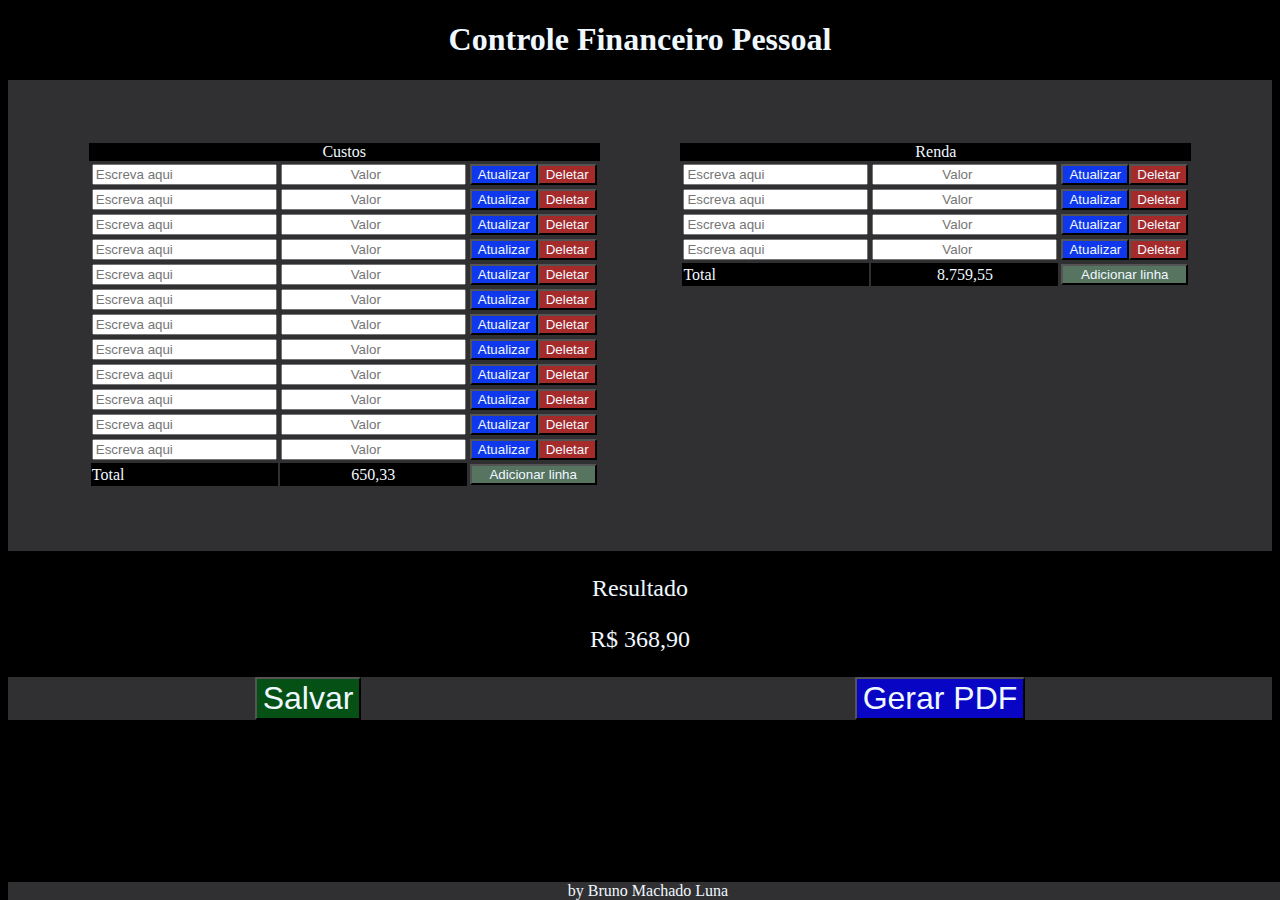
<file: index.html>
<!DOCTYPE html>
<html lang="pt-br">
<head>
    <meta charset="UTF-8">
    <meta name="viewport" content="width=device-width, initial-scale=1.0">
    <title>Controle Financeiro Pessoal</title>
    <link rel="stylesheet" href="style.css">
</head>
<body>
    <h1 id="titulo-principal">Controle Financeiro Pessoal</h1>

    <div class="tabelas-conteiner">    
        <div class="tabela-custos">
            <form action="">
                <table>
                    <caption id="titulo-tabela-custos">Custos</caption>
                    <tr>
                        <td><input type="text" name="descricao" placeholder="Escreva aqui"></td>
                        <td><input type="number" name="valor" placeholder="Valor"></td>
                        <td><button class="botao-atualizar">Atualizar</button><button class="botao-deletar">Deletar</button></td>
                    </tr>
                    <tr>
                        <td><input type="text" name="descricao" placeholder="Escreva aqui"></td>
                        <td><input type="number" name="valor" placeholder="Valor"></td>
                        <td><button class="botao-atualizar">Atualizar</button><button class="botao-deletar">Deletar</button></td>
                    </tr>
                    <tr>
                        <td><input type="text" name="descricao" placeholder="Escreva aqui"></td>
                        <td><input type="number" name="valor" placeholder="Valor"></td>
                        <td><button class="botao-atualizar">Atualizar</button><button class="botao-deletar">Deletar</button></td>
                    </tr>
                    <tr>
                        <td><input type="text" name="descricao" placeholder="Escreva aqui"></td>
                        <td><input type="number" name="valor" placeholder="Valor"></td>
                        <td><button class="botao-atualizar">Atualizar</button><button class="botao-deletar">Deletar</button></td>
                    </tr>                
                    <tr>
                        <td><input type="text" name="descricao" placeholder="Escreva aqui"></td>
                        <td><input type="number" name="valor" placeholder="Valor"></td>
                        <td><button class="botao-atualizar">Atualizar</button><button class="botao-deletar">Deletar</button></td>
                    </tr>                
                    <tr>
                        <td><input type="text" name="descricao" placeholder="Escreva aqui"></td>
                        <td><input type="number" name="valor" placeholder="Valor"></td>
                        <td><button class="botao-atualizar">Atualizar</button><button class="botao-deletar">Deletar</button></td>
                    </tr>                
                    <tr>
                        <td><input type="text" name="descricao" placeholder="Escreva aqui"></td>
                        <td><input type="number" name="valor" placeholder="Valor"></td>
                        <td><button class="botao-atualizar">Atualizar</button><button class="botao-deletar">Deletar</button></td>
                    </tr>                
                    <tr>
                        <td><input type="text" name="descricao" placeholder="Escreva aqui"></td>
                        <td><input type="number" name="valor" placeholder="Valor"></td>
                        <td><button class="botao-atualizar">Atualizar</button><button class="botao-deletar">Deletar</button></td>
                    </tr>                
                    <tr>
                        <td><input type="text" name="descricao" placeholder="Escreva aqui"></td>
                        <td><input type="number" name="valor" placeholder="Valor"></td>
                        <td><button class="botao-atualizar">Atualizar</button><button class="botao-deletar">Deletar</button></td>
                    </tr>                
                    <tr>
                        <td><input type="text" name="descricao" placeholder="Escreva aqui"></td>
                        <td><input type="number" name="valor" placeholder="Valor"></td>
                        <td><button class="botao-atualizar">Atualizar</button><button class="botao-deletar">Deletar</button></td>
                    </tr>
                    <tr>
                        <td><input type="text" name="descricao" placeholder="Escreva aqui"></td>
                        <td><input type="number" name="valor" placeholder="Valor"></td>
                        <td><button class="botao-atualizar">Atualizar</button><button class="botao-deletar">Deletar</button></td>
                    </tr>                
                    <tr>
                        <td><input type="text" name="descricao" placeholder="Escreva aqui"></td>
                        <td><input type="number" name="valor" placeholder="Valor"></td>
                        <td><button class="botao-atualizar">Atualizar</button><button class="botao-deletar">Deletar</button></td>
                    </tr>
                    <tfoot>
                        <tr>
                            <td id="total-custo-texto">Total</td>
                            <td id="total-custo">650,33</td>
                            <td><button id="adicionar-linha-custos">Adicionar linha</button></td>
                        </tr>  
                    </tfoot>  
                </table>
            </form>
        </div>

        <div class="tabela-renda">
            <form action="">
                <table>
                    <caption id="titulo-tabela-renda">Renda</caption>
                    <tr>
                        <td><input type="text" name="descricao" placeholder="Escreva aqui"></td>
                        <td><input type="number" name="valor" placeholder="Valor"></td>
                        <td><button class="botao-atualizar">Atualizar</button><button class="botao-deletar">Deletar</button></td>
                    </tr>
                    <tr>
                        <td><input type="text" name="descricao" placeholder="Escreva aqui"></td>
                        <td><input type="number" name="valor" placeholder="Valor"></td>
                        <td><button class="botao-atualizar">Atualizar</button><button class="botao-deletar">Deletar</button></td>
                    </tr>
                    <tr>
                        <td><input type="text" name="descricao" placeholder="Escreva aqui"></td>
                        <td><input type="number" name="valor" placeholder="Valor"></td>
                        <td><button class="botao-atualizar">Atualizar</button><button class="botao-deletar">Deletar</button></td>
                    </tr>
                    <tr>
                        <td><input type="text" name="descricao" placeholder="Escreva aqui"></td>
                        <td><input type="number" name="valor" placeholder="Valor"></td>
                        <td><button class="botao-atualizar">Atualizar</button><button class="botao-deletar">Deletar</button></td>
                    </tr>     
                    <tfoot>
                        <tr>
                            <td id="total-renda-texto">Total</td>
                            <td id="total-renda">8.759,55</td>
                            <td><button id="adicionar-linha-renda">Adicionar linha</button></td>
                        </tr>  
                    </tfoot>                    
                </table>
            </form>
        </div>
    </div>

    <div id="resultado">
        <p id="resultado-texto">Resultado</p>
        <p id="valor-total">R$ 368,90</p>
    </div>
    <div class="botoes-conteiners">
        <div id="div-salvar"><button id="button-salvar">Salvar</button></div>
        <div id="div-gerar-pdf"><button id="button-gerar-pdf">Gerar PDF</button></div>
    </div>

    <footer id="rodape">by Bruno Machado Luna</footer>
</body>
</html>
</file>
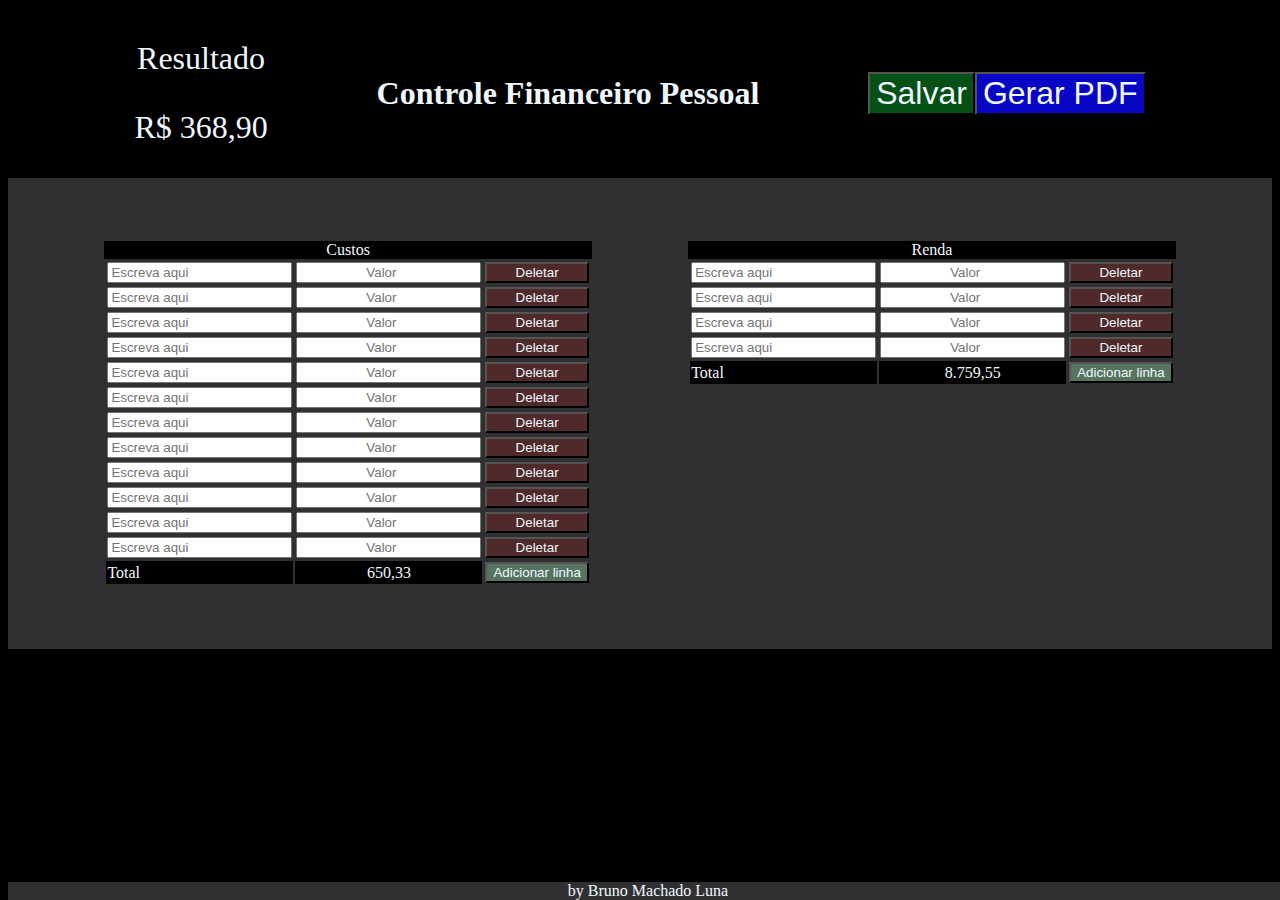
<file: frontend/index.html>
<!DOCTYPE html>
<html lang="pt-br">
<head>
    <meta charset="UTF-8">
    <meta name="viewport" content="width=device-width, initial-scale=1.0">
    <title>Controle Financeiro Pessoal</title>
    <link rel="stylesheet" href="./style.css">
</head>
<body>
    <div id="secao-superior">
        <h1 id="titulo-principal">Controle Financeiro Pessoal</h1>
        <div id="resultado">
            <p id="resultado-texto">Resultado</p>
            <p id="valor-total">R$ 368,90</p>
        </div>
        <div class="botoes-conteiners">
            <div id="div-salvar"><button id="button-salvar">Salvar</button></div>
            <div id="div-gerar-pdf"><button id="button-gerar-pdf">Gerar PDF</button></div>
        </div>
    </div>

<div class="tabelas-conteiner">
    </div>

    <div class="tabelas-conteiner">    
        <div class="tabela-custos">
            <form action="">
               <table id="table-tabela-custos">
                    <caption id="titulo-tabela-custos">Custos</caption>
                    <tbody id="corpo-tabela-custos">
                        <tr>
                            <td><input type="text" name="descricao" placeholder="Escreva aqui"></td>
                            <td><input type="number" name="valor" placeholder="Valor"></td>
                            <td><button class="botao-deletar">Deletar</button></td>
                        </tr>
                        <tr>
                            <td><input type="text" name="descricao" placeholder="Escreva aqui"></td>
                            <td><input type="number" name="valor" placeholder="Valor"></td>
                            <td><button class="botao-deletar">Deletar</button></td>
                        </tr>
                        <tr>
                            <td><input type="text" name="descricao" placeholder="Escreva aqui"></td>
                            <td><input type="number" name="valor" placeholder="Valor"></td>
                            <td><button class="botao-deletar">Deletar</button></td>
                        </tr>
                        <tr>
                            <td><input type="text" name="descricao" placeholder="Escreva aqui"></td>
                            <td><input type="number" name="valor" placeholder="Valor"></td>
                           <td><button class="botao-deletar">Deletar</button></td>
                        </tr>
                        <tr>
                            <td><input type="text" name="descricao" placeholder="Escreva aqui"></td>
                            <td><input type="number" name="valor" placeholder="Valor"></td>
                            <td><button class="botao-deletar">Deletar</button></td>
                        </tr>
                        <tr>
                            <td><input type="text" name="descricao" placeholder="Escreva aqui"></td>
                            <td><input type="number" name="valor" placeholder="Valor"></td>
                           <td><button class="botao-deletar">Deletar</button></td>
                        </tr>
                        <tr>
                            <td><input type="text" name="descricao" placeholder="Escreva aqui"></td>
                            <td><input type="number" name="valor" placeholder="Valor"></td>
                           <td><button class="botao-deletar">Deletar</button></td>
                        </tr>
                        <tr>
                            <td><input type="text" name="descricao" placeholder="Escreva aqui"></td>
                            <td><input type="number" name="valor" placeholder="Valor"></td>
                            <td><button class="botao-deletar">Deletar</button></td>
                        </tr>
                        <tr>
                            <td><input type="text" name="descricao" placeholder="Escreva aqui"></td>
                            <td><input type="number" name="valor" placeholder="Valor"></td>
                            <td><button class="botao-deletar">Deletar</button></td>
                        </tr>
                        <tr>
                            <td><input type="text" name="descricao" placeholder="Escreva aqui"></td>
                            <td><input type="number" name="valor" placeholder="Valor"></td>
                            <td><button class="botao-deletar">Deletar</button></td>
                        </tr>
                        <tr>
                            <td><input type="text" name="descricao" placeholder="Escreva aqui"></td>
                            <td><input type="number" name="valor" placeholder="Valor"></td>
                           <td><button class="botao-deletar">Deletar</button></td>
                        </tr>
                        <tr>
                            <td><input type="text" name="descricao" placeholder="Escreva aqui"></td>
                            <td><input type="number" name="valor" placeholder="Valor"></td>
                            <td><button class="botao-deletar">Deletar</button></td>
                        </tr>
                    </tbody>
                    <tfoot>
                        <tr id="linha-total-custos">
                            <td id="total-custo-texto">Total</td>
                            <td id="total-custo">650,33</td>
                            <td><button id="adicionar-linha-custos">Adicionar linha</button></td>
                        </tr>
                    </tfoot>
                </table>
            </form>
        </div>

        <div class="tabela-renda">
            <form action="">
                <table id="table-tabela-renda">
                    <caption id="titulo-tabela-renda">Renda</caption>
                    <tbody id="corpo-tabela-renda">
                        <tr>
                            <td><input type="text" name="descricao" placeholder="Escreva aqui"></td>
                            <td><input type="number" name="valor" placeholder="Valor"></td>
                            <td><button class="botao-deletar">Deletar</button></td>
                        </tr>
                        <tr>
                            <td><input type="text" name="descricao" placeholder="Escreva aqui"></td>
                            <td><input type="number" name="valor" placeholder="Valor"></td>
                            <td><button class="botao-deletar">Deletar</button></td>
                        </tr>
                        <tr>
                            <td><input type="text" name="descricao" placeholder="Escreva aqui"></td>
                            <td><input type="number" name="valor" placeholder="Valor"></td>
                            <td><button class="botao-deletar">Deletar</button></td>
                        </tr>
                        <tr>
                            <td><input type="text" name="descricao" placeholder="Escreva aqui"></td>
                            <td><input type="number" name="valor" placeholder="Valor"></td>
                            <td><button class="botao-deletar">Deletar</button></td>
                        </tr>
                    </tbody>
                    <tfoot>
                        <tr id="linha-total-renda">
                            <td id="total-renda-texto">Total</td>
                            <td id="total-renda">8.759,55</td>
                            <td><button id="adicionar-linha-renda">Adicionar linha</button></td>
                        </tr>
                    </tfoot>
                </table>
            </form>
        </div>
    </div>

    
    <footer id="rodape">by Bruno Machado Luna</footer>
    <script src="./script.js"></script>
</body>
</html>
</file>
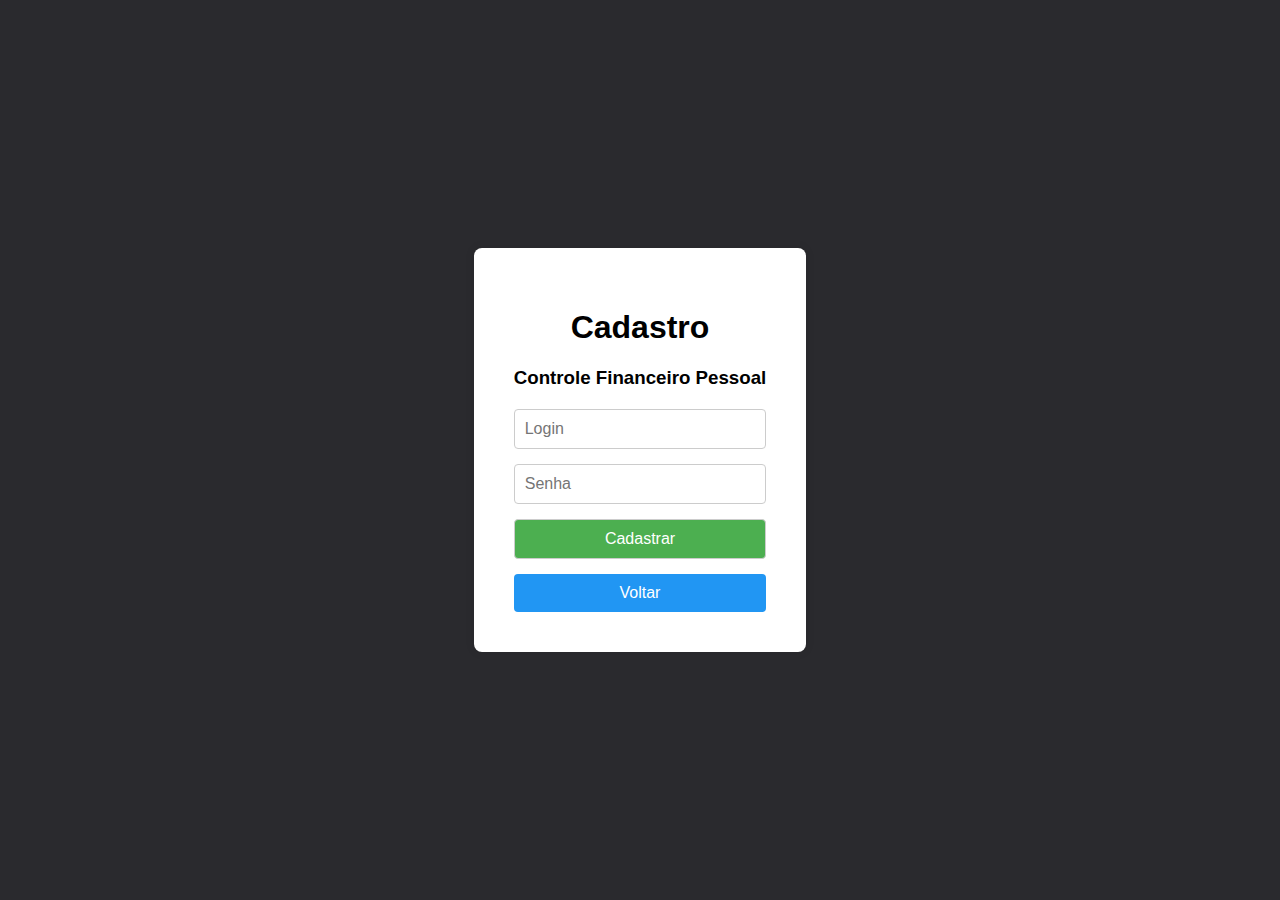
<file: frontend/login/cadastro.html>
<!DOCTYPE html>
<html lang="pt-br">
<head>
    <meta charset="UTF-8">
    <meta name="viewport" content="width=device-width, initial-scale=1.0">
    <title>Cadastro-CFP</title>
    <link rel="stylesheet" href="./cadastro.css">
</head>
<body>
    <div class="container">
        <h1>Cadastro</h1>   
        <h3>Controle Financeiro Pessoal</h3>     

        <form id="form-cadastro" class="form-cadastro">
            <input type="text" name="cadastro" placeholder="Login" required>
            <input type="password" name="senha" placeholder="Senha" required>
            <button type="submit">Cadastrar</button>
        </form>

        <button id="botao-voltar">Voltar</button>
    </div>

    <script src="./cadastro.js"></script>
</body>

</html>
</file>
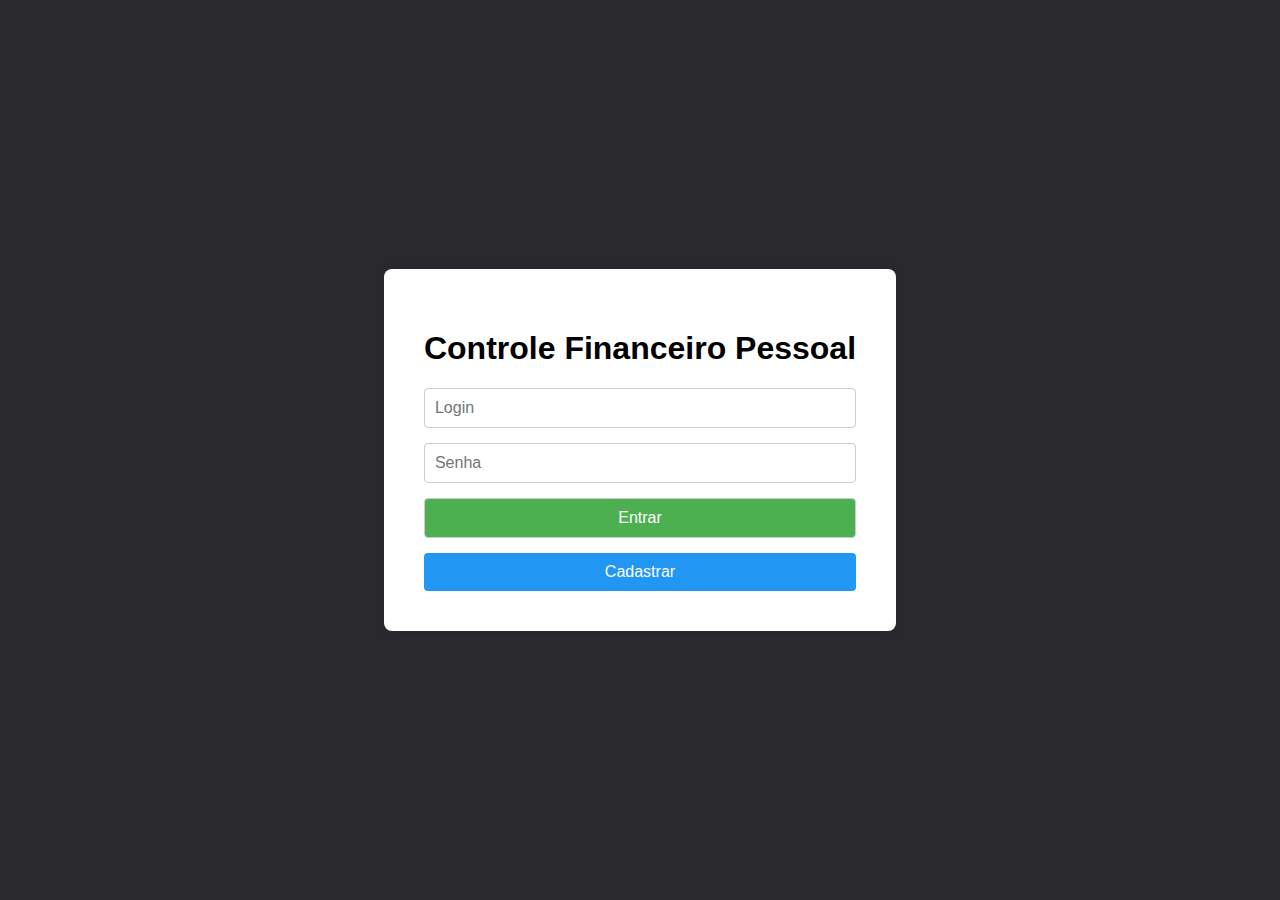
<file: frontend/login/login.html>
<!DOCTYPE html>
<html lang="pt-br">
<head>
    <meta charset="UTF-8">
    <meta name="viewport" content="width=device-width, initial-scale=1.0">
    <title>Login-CFP</title>
    <link rel="stylesheet" href="./login.css">
</head>
<body>
    <div class="container">
        <h1>Controle Financeiro Pessoal</h1>

        <form id="form-login" class="form-login">
            <input type="text" name="login" placeholder="Login" required>
            <input type="password" name="senha" placeholder="Senha" required>
            <button type="submit">Entrar</button>
        </form>

        <button id="btn-cadastro" class="btn-cadastro">Cadastrar</button>
    </div>

    <script src="./login.js"></script>
</body>

</html>
</file>
<file: style.css>
body {
    background-color: black;
    color: aliceblue;
}

#titulo-principal {
    text-align: center;
}

.tabelas-conteiner {
    background-color:rgb(48, 48, 51);
    display: flex;
    justify-content: space-evenly;
}
.tabela-custos {
    background-color: rgb(48, 48, 51);
    margin-top: 5%;
    margin-bottom: 5%;
}
.tabela-renda {
    background-color: rgb(48, 48, 51);
    margin-top: 5%;
    margin-bottom: 5%;
}

#resultado {
    text-align: center;
    font-size: x-large;
}

.botao-atualizar {
    color: aliceblue;
    background-color: rgb(15, 55, 235);
   
}
.botao-deletar {
    color: aliceblue;
    background-color: brown;
   
}
#adicionar-linha-renda {
    color: aliceblue;
    background-color: rgb(86, 116, 95);
    width: 100%;
}
#adicionar-linha-custos {
    color: aliceblue;
    background-color: rgb(86, 116, 95);
    width: 100%;
}

input[name="valor"] {
    text-align: center;
}

#total-custo {
    text-align: center;
    background-color: black;
}
#total-custo-texto {
    background-color: black;
}
#total-renda {
    text-align: center;
    background-color: black;
}
#total-renda-texto {
    background-color: black;
}

#titulo-tabela-custos {
    background-color: black;
}
#titulo-tabela-renda {
    background-color: black;
}

#rodape {
    position: fixed;
    width: 100%;
    bottom: 0;
    text-align: center;
    color: aliceblue;
    background-color:  rgb(48, 48, 51);
}

.botoes-conteiners {
    display: flex;
    background-color: rgb(48, 48, 51);
    justify-content:space-around;
}

#button-salvar {
    color: aliceblue;
    background-color: rgb(4, 80, 21);
   font-size: xx-large;
}
#button-gerar-pdf {
    color: aliceblue;
    background-color: rgb(8, 5, 196);
   font-size: xx-large;
}
</file>
<file: frontend/style.css>
body {
    background-color: black;
    color: aliceblue;
}

#titulo-principal {
    text-align: center;
    order: 2;
    text-align: center;
}

#secao-superior {
    display: flex;
    justify-content: space-between;
    align-items: center;
    width: 100%;
}
#resultado {
    order: 1; 
    margin-left: 10%;
    text-align: center;
    font-size: xx-large;
}

.botoes-conteiners {
    order: 3;
    margin-right: 10%;
    display: flex;    
}

.tabelas-conteiner {
    background-color:rgb(48, 48, 51);
    display: flex;
    justify-content: space-evenly;
}
.tabela-custos {
    background-color: rgb(48, 48, 51);
    margin-top: 5%;
    margin-bottom: 5%;
}
.tabela-renda {
    background-color: rgb(48, 48, 51);
    margin-top: 5%;
    margin-bottom: 5%;
}
.botao-deletar {
    color: aliceblue;
    background-color: rgb(80, 42, 42);
    width: 100%;
}
#adicionar-linha-renda {
    color: aliceblue;
    background-color: rgb(86, 116, 95);
    width: 100%;
}
#adicionar-linha-custos {
    color: aliceblue;
    background-color: rgb(86, 116, 95);
    width: 100%;
}

input[name="valor"] {
    text-align: center;
}

#total-custo {
    text-align: center;
    background-color: black;
}
#total-custo-texto {
    background-color: black;
}
#total-renda {
    text-align: center;
    background-color: black;
}
#total-renda-texto {
    background-color: black;
}

#titulo-tabela-custos {
    background-color: black;
}
#titulo-tabela-renda {
    background-color: black;
}

#rodape {
    position: fixed;
    width: 100%;
    bottom: 0;
    text-align: center;
    color: aliceblue;
    background-color:  rgb(48, 48, 51);
}

.botoes-conteiners {
    display: flex;
    background-color: rgb(48, 48, 51);
    justify-content:space-around;
}

#button-salvar {
    color: aliceblue;
    background-color: rgb(4, 80, 21);
   font-size: xx-large;
}
#button-gerar-pdf {
    color: aliceblue;
    background-color: rgb(8, 5, 196);
   font-size: xx-large;
}
</file>
<file: frontend/login/cadastro.css>
body {
    margin: 0;
    padding: 0;
    font-family: Arial, sans-serif;
    background-color: #2a2a2e;
    height: 100vh;
    display: flex;
    justify-content: center;
    align-items: center;
}

.container {
    text-align: center;
    background-color: white;
    padding: 40px;
    border-radius: 8px;
    box-shadow: 0 0 10px rgba(0,0,0,0.1);
}

.form-cadastro {
    display: flex;
    flex-direction: column;
    gap: 15px;
    margin-top: 20px;
}

input, button {
    padding: 10px;
    font-size: 16px;
    border: 1px solid #ccc;
    border-radius: 4px;
}

button {
    background-color: #4CAF50;
    color: white;
    cursor: pointer;
}

button:hover {
    background-color: #45a049;
}

#botao-voltar {
    margin-top: 15px;
    padding: 10px;
    font-size: 16px;
    background-color: #2196F3;
    color: white;
    border: none;
    border-radius: 4px;
    cursor: pointer;
    width: 100%;
}

#botao-voltar:hover {
    background-color: #1976D2;
}
</file>
<file: frontend/login/login.css>
body {
    margin: 0;
    padding: 0;
    font-family: Arial, sans-serif;
    background-color: #2a2a2e;
    height: 100vh;
    display: flex;
    justify-content: center;
    align-items: center;
}

.container {
    text-align: center;
    background-color: white;
    padding: 40px;
    border-radius: 8px;
    box-shadow: 0 0 10px rgba(0,0,0,0.1);
}

.form-login {
    display: flex;
    flex-direction: column;
    gap: 15px;
    margin-top: 20px;
}

input, button {
    padding: 10px;
    font-size: 16px;
    border: 1px solid #ccc;
    border-radius: 4px;
}

button {
    background-color: #4CAF50;
    color: white;
    cursor: pointer;
}

button:hover {
    background-color: #45a049;
}

.btn-cadastro {
    margin-top: 15px;
    padding: 10px;
    font-size: 16px;
    background-color: #2196F3;
    color: white;
    border: none;
    border-radius: 4px;
    cursor: pointer;
    width: 100%;
}

.btn-cadastro:hover {
    background-color: #1976D2;
}
</file>
